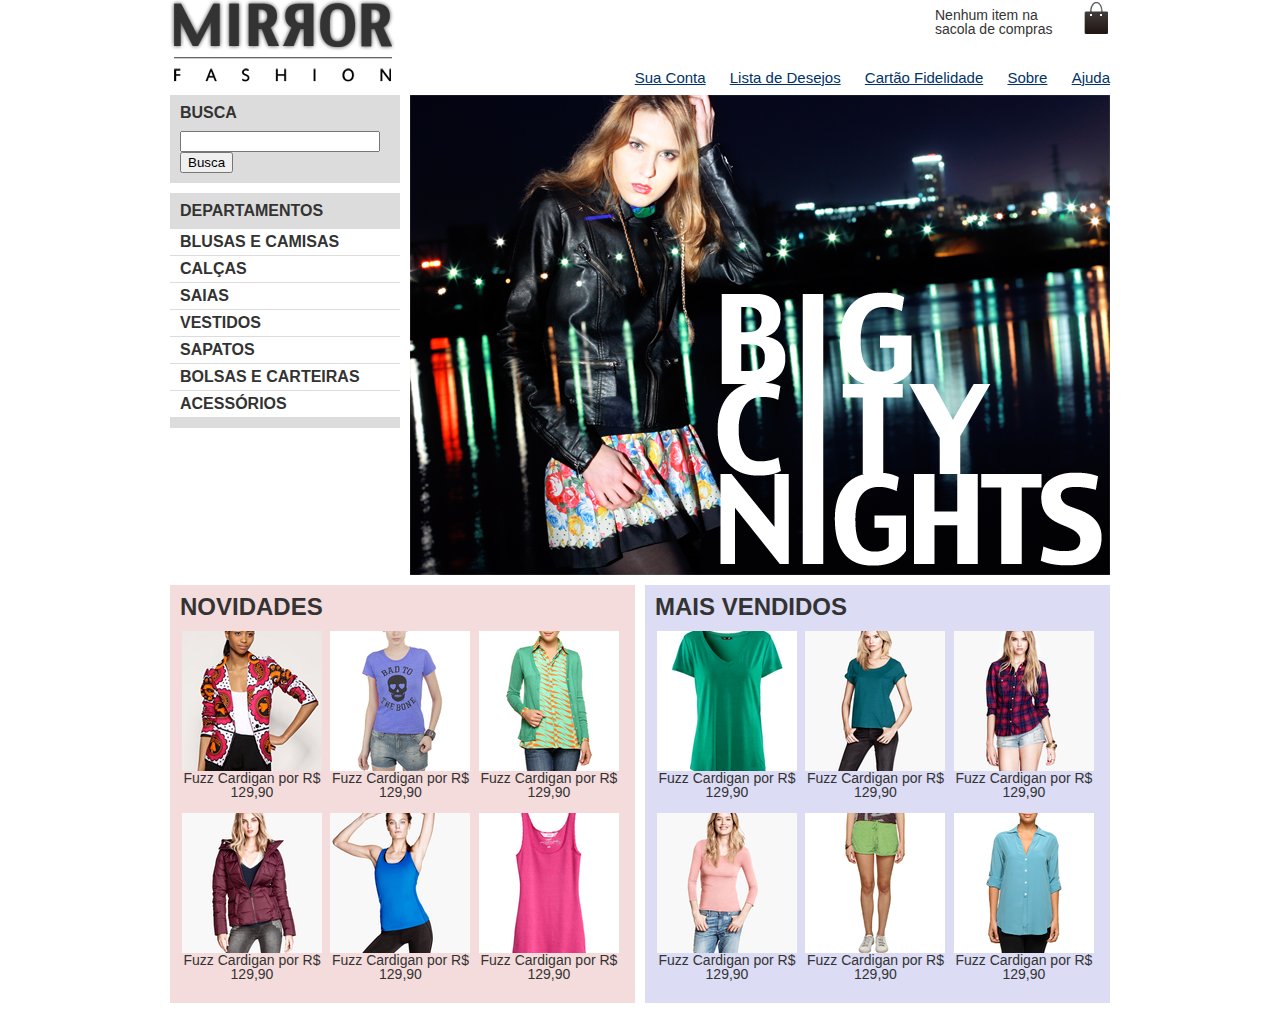
<file: index.html>
<!DOCTYPE <!DOCTYPE html>
<html>
<head>
    <meta charset="utf-8" />
    <meta http-equiv="X-UA-Compatible" content="IE=edge">
    <title>Mirror Fashion</title>
    <meta name="viewport" content="width=device-width, initial-scale=1">
    <link rel="stylesheet" href="css/reset.css">
    <link rel="stylesheet" href="css/estilos.css"/>

</head>
<body>
    <header class="container">
        <h1> <img src="img/logo.png" alt="Logo da Mirror Fashion"> </h1>
        <p class="sacola"> Nenhum item na sacola de compras</p>
        
        <nav class="menu-opcoes">
            <ul>
                <li><a href="#">Sua Conta</a></li>
                <li><a href="#">Lista de Desejos</a></li>
                <li><a href="#">Cartão Fidelidade</a></li>
                <li><a href="sobre.html">Sobre</a></li>
                <li><a href="#">Ajuda</a></li>
            </ul>
        </nav>
     </header>

     <div class = "container destaque">
        
       
        <section class = "busca">
            <h2>Busca</h2>

            <form>
                <input type = "search">
                <button>Busca</button>

            </form>
        </section>
        <!--fim da busca-->

        <section class = "menu-departamentos">
            <h2>Departamentos</h2>
            <nav>
                <ul>
                    <li><a href ="#">Blusas e Camisas</a></li>
                    <li><a href ="#">Calças</a></li>
                    <li><a href ="#">Saias</a></li>
                    <li><a href ="#">Vestidos</a></li>
                    <li><a href ="#">Sapatos</a></li>
                    <li><a href ="#">Bolsas e carteiras</a></li>
                    <li><a href ="#">Acessórios</a></li>
                    
                </ul>
            </nav>
        </section>
        <!--fim do menu departamentos-->

        <section class = "destaque">
            <figure>
                <img src="img/destaque-home.png" alt="Promoção de destaque : Big city night">
            </figure>
        </section>

        <!--fim do banner destaque-->


     </div>
        <!--fim do container .destaque-->
    
    <div class = "container paineis">
    <!--paineis das novidades mais vendidas irá estará contido aqui-->
        <section class = "painel novidades">
            <h2>Novidades</h2>
            <ol>
                <!--primeiro produto-->
                <li>
                    <a href="produto.html">
                        <figure>
                            <img src="img/produtos/miniatura1.png" alt = "miniatura1">
                                <figcaption>Fuzz Cardigan por R$ 129,90</figcaption>
                        </figure>
                    </a>
                </li>
                <!--segundo produto-->
                <li>
                    <a href="produto.html">
                        <figure>
                            <img src="img/produtos/miniatura2.png" alt = "miniatura2">
                                <figcaption>Fuzz Cardigan por R$ 129,90</figcaption>
                        </figure>
                    </a>
                </li>
                <!--terceiro produto-->
                <li>
                   <a href="produto.html">
                        <figure>
                            <img src="img/produtos/miniatura3.png" alt = "miniatura3">
                                <figcaption>Fuzz Cardigan por R$ 129,90</figcaption>
                        </figure>
                    </a>
                </li>
                <!--quarto produto-->        
                <li>
                    <a href="produto.html">
                        <figure>
                            <img src="img/produtos/miniatura4.png" alt = "miniatura4">
                                <figcaption>Fuzz Cardigan por R$ 129,90</figcaption>
                        </figure>
                    </a>
                </li>
                <!--quinto produto-->
                <li>
                    <a href="produto.html">
                        <figure>
                            <img src="img/produtos/miniatura5.png" alt = "miniatura5">
                                <figcaption>Fuzz Cardigan por R$ 129,90</figcaption>
                        </figure>
                    </a>
                </li>        
                <!--sexto produto-->            
                <li>
                    <a href="produto.html">
                        <figure>
                            <img src="img/produtos/miniatura6.png" alt = "miniatura6">
                                <figcaption>Fuzz Cardigan por R$ 129,90</figcaption>
                        </figure>
                    </a>
                </li>


            </ol>
        </section>

        <section class = "painel mais-vendidos">
            <h2>Mais Vendidos</h2>
            <ol>
                <!--primeiro produto-->
                <li>
                        <a href="produto.html">
                            <figure>
                                <img src="img/produtos/miniatura7.png" alt = "miniatura7">
                                    <figcaption>Fuzz Cardigan por R$ 129,90</figcaption>
                            </figure>
                        </a>
                    </li>        
                <!--segundo produto-->            
                <li>
                        <a href="produto.html">
                            <figure>
                                <img src="img/produtos/miniatura8.png" alt = "miniatura8">
                                    <figcaption>Fuzz Cardigan por R$ 129,90</figcaption>
                            </figure>
                        </a>
                    </li>
                <!--terceiro produto mais vendido-->
                <li>
                    <a href="produto.html">
                        <figure>
                            <img src="img/produtos/miniatura9.png" alt = "miniatura9">
                                <figcaption>Fuzz Cardigan por R$ 129,90</figcaption>
                        </figure>
                    </a>
                </li>
                <!--quarto produto mais vendido-->
                <li>
                    <a href="produto.html">
                        <figure>
                            <img src="img/produtos/miniatura10.png" alt = "miniatura10">
                                <figcaption>Fuzz Cardigan por R$ 129,90</figcaption>
                        </figure>
                    </a>
                </li>
                <!--quinto produto mais vendido-->
                <li>
                    <a href="produto.html">
                        <figure>
                            <img src="img/produtos/miniatura11.png" alt = "miniatura11">
                                <figcaption>Fuzz Cardigan por R$ 129,90</figcaption>
                        </figure>
                    </a>
                </li>
                <!--sextoo produto mais vendido-->
                <li>
                    <a href="produto.html">
                        <figure>
                            <img src="img/produtos/miniatura12.png" alt = "miniatura12">
                                <figcaption>Fuzz Cardigan por R$ 129,90</figcaption>
                        </figure>
                    </a>
                </li>
                
               
                    


            </ol>
        </section>


    
    </div>
    <!--fim do container paineis-->
</body>
</html>
</file>
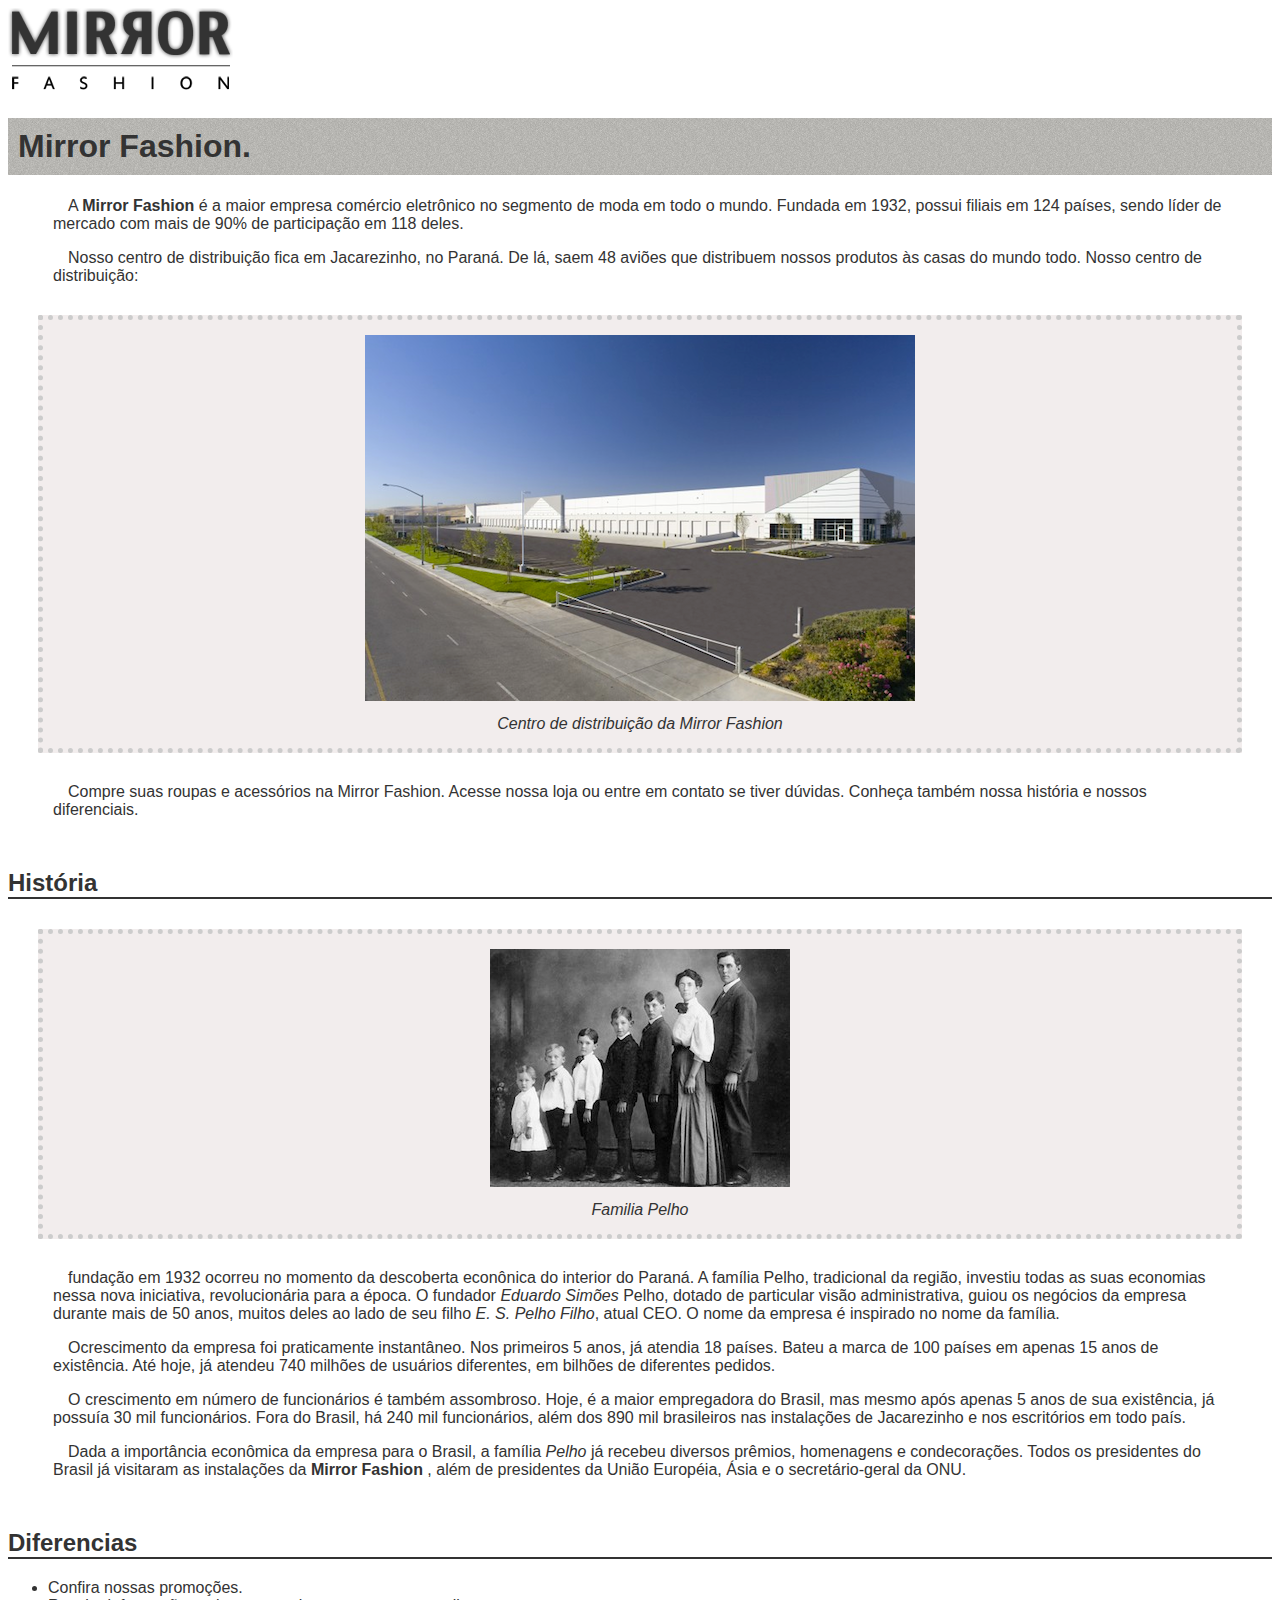
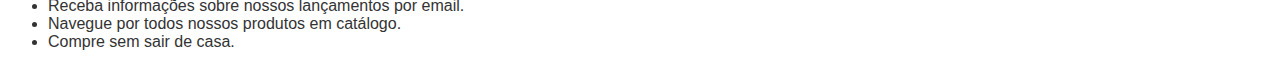
<file: sobre.html>
<!DOCTYPE html>
<html>
<head>
    <meta charset="utf-8" />
    <meta http-equiv="X-UA-Compatible" content="IE=edge">
    <title>SOBRE A MIRROR FASHION</title>
    <meta name="viewport" content="width=device-width, initial-scale=1">
    <link rel="stylesheet" type="text/css" media="screen" href="css/sobre.css"/>
 
</head>


<body>
    <img src="img/logo.png" alt="Logo da empresa Mirror Fashion">
    <h1>Mirror Fashion.</h1>

    <p>
        A <strong>Mirror Fashion</strong> é a maior empresa comércio eletrônico no segmento de moda em todo o mundo. 
        Fundada em 1932, possui filiais em 124 países, sendo líder de mercado com mais de 90% de 
        participação em 118 deles.
    </p>
    
    <p> Nosso centro de distribuição fica em Jacarezinho, no Paraná. De lá, saem 48 aviões que 
        distribuem nossos produtos às casas do mundo todo. Nosso centro de distribuição:
    </p>

        <figure>
            <img src="img/centro-distribuicao.png"alt="Foto do centro de distribuição da Mirror Fashion">
            <figcaption>
            Centro de distribuição da Mirror Fashion
            </figcaption>
        </figure>

    <p>
        Compre suas roupas e acessórios na Mirror Fashion. Acesse nossa loja ou entre em contato 
        se tiver dúvidas. Conheça também nossa história e nossos diferenciais.</p>

    
    <h2>História</h2>
        <figure>
            <img src="img/familia-pelho.jpg" alt="Foto da familia Pelho">
            <figcaption>Familia Pelho</figcaption>
        </figure>
        
        <p>
            fundação em 1932 ocorreu no momento da descoberta econônica do interior do Paraná. A 
            família Pelho, tradicional da região, investiu todas as suas economias nessa nova iniciativa, 
            revolucionária para a época. O fundador <em>Eduardo Simões</em> Pelho, dotado de particular visão 
            administrativa, guiou os negócios da empresa durante mais de 50 anos, muitos deles ao lado 
            de seu filho <em>E. S. Pelho Filho</em>, atual CEO. O nome da empresa é inspirado no nome da família.</p>

        <p>
            Ocrescimento da empresa foi praticamente instantâneo. Nos primeiros 5 anos, já atendia 18 países. 
            Bateu a marca de 100 países em apenas 15 anos de existência. Até hoje, já atendeu 740 milhões 
            de usuários diferentes, em bilhões de diferentes pedidos.</p>
            
        <p>
            O crescimento em número de funcionários é também assombroso. Hoje, é a maior empregadora do 
            Brasil, mas mesmo após apenas 5 anos de sua existência, já possuía 30 mil funcionários. Fora do 
            Brasil, há 240 mil funcionários, além dos 890 mil brasileiros nas instalações de Jacarezinho e 
            nos escritórios em todo país.</p>
            
        <p>
            Dada a importância econômica da empresa para o Brasil, a família <em>Pelho</em> já recebeu diversos prêmios, 
            homenagens e condecorações. Todos os presidentes do Brasil já visitaram as instalações da <strong>Mirror Fashion</strong> 
            , além de presidentes da União Européia, Ásia e o secretário-geral da ONU.</p>
    
    <h2>Diferencias</h2>        
    
    
    <ul>

        <li>Confira nossas promoções.</li>
        <li>Receba informações sobre nossos lançamentos por email.</li>
        <li>Navegue por todos nossos produtos em catálogo.</li>
        <li>Compre sem sair de casa.</li>
    
    </ul>

</body>
</html>
</file>
<file: css/estilos.css>
header { 
    position: relative;
}

body {
    color: #333333;
    font-family: 'Lucida Sans', 'Lucida Sans Regular', 'Lucida Grande', 'Lucida Sans Unicode', Geneva, Verdana, sans-serif;
}

.sacola {
    background-image: url(../img/sacola.png);
    position: absolute;
    top:0;
    right: 0;
    
    background-repeat: no-repeat;
    background-position:top right;
    width: 140px;
    padding-right: 35px;
    font-size: 14px;
    padding-top: 8px;
}    

.menu-opcoes ul {
    font-size: 15px;
}    

.menu-opcoes ul li{
    display: inline;
    margin-left: 20px;
}

.menu-opcoes{
    position: absolute;
    bottom: 0;
    right: 0;
}

.menu-opcoes a{
   
    color: #003366;
}

.container {
    margin: 0 auto;
    width: 940px;
}

.busca,
.menu-departamentos {
    
    background-color: #dcdcdc;
    font-weight: bold;
    text-transform: uppercase;
    
    margin-right: 10px;
    width: 230px;
    float: left;
    
}
.menu-departamentos {
    clear:left;
    margin-top: 10px;
    padding-bottom: 10px;
}

.busca h2,
.busca form,
.menu-departamentos h2 {
    margin: 10px;
}

.busca input[type=search] {
    width: 200px;
}

.menu-departamentos li {
    background-color: white;
    margin-bottom: 1px;
    padding: 5px 10px;
}

.menu-departamentos a {
    color: #333333;
    text-decoration: none;
}

.destaque {
    margin-top: 10px;
}

.painel {
    margin: 10px 0;
    padding: 10px;
    width: 445px;
}

.painel h2 {
    font-size: 24px;
    font-weight: bold;
    text-transform: uppercase;

    margin-bottom: 10px;
}

.painel a {
    color: #333;
    font-size: 14px;
    text-align: center;
    text-decoration: none;
}


.painel li {
    display: inline-block;
    vertical-align: top;
    width: 140px;
    margin: 2px;
    padding-bottom: 10px;
}
.novidades {
    background-color: #F5DCDC;
    float: left;
}

.mais-vendidos {
    background-color: #dcdcf5;
    float: right;
}
</file>
<file: css/sobre.css>
body {
    color: #333333;
    font-family:"Lucida Sans Unicode", "Lucida Grande", sans-serif;
}

h1 {
    background-image: url(../img/sobre-background.jpg);
    padding: 10px;
}

h2 {
    border-bottom: 2px solid #333333;
    padding-top: 30px;
}

p {
    padding: 0 45px;
    text-indent: 15px;
}



figure {
    background-color: #F2EDED;
    border: 5px dotted #ccc;
    text-align: center;
    padding: 15px;
    margin: 30px;
}

figcaption {
    margin-top: 10px;
    font-style: italic;
}
</file>
